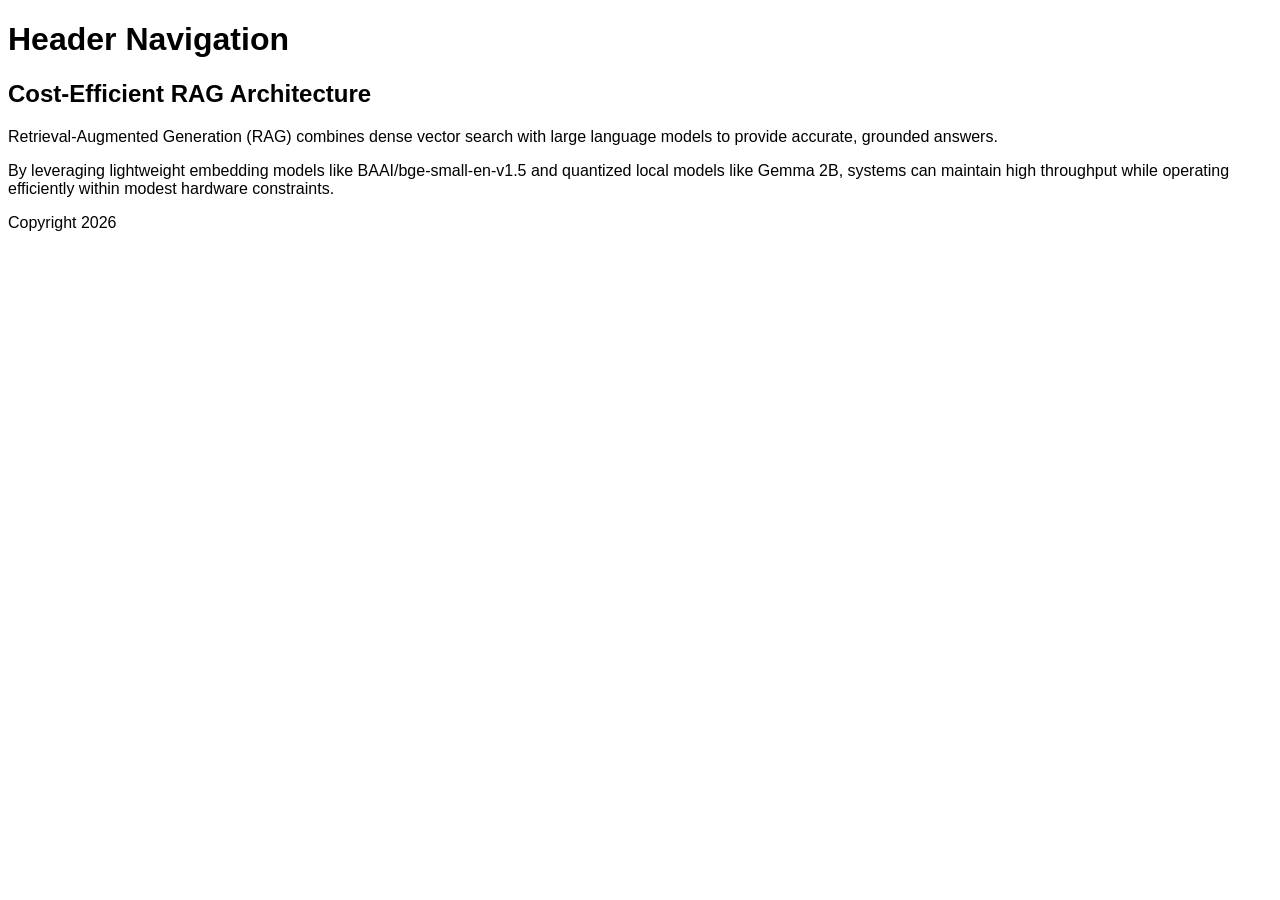
<file: problem1-rag/tests/fixtures/sample.html>
<!DOCTYPE html>
<html>
<head>
    <title>Sample RAG Document</title>
    <style>body { font-family: sans-serif; }</style>
    <script>console.log("ignore script");</script>
</head>
<body>
    <header><h1>Header Navigation</h1></header>
    <main>
        <h2>Cost-Efficient RAG Architecture</h2>
        <p>Retrieval-Augmented Generation (RAG) combines dense vector search with large language models to provide accurate, grounded answers.</p>
        <p>By leveraging lightweight embedding models like BAAI/bge-small-en-v1.5 and quantized local models like Gemma 2B, systems can maintain high throughput while operating efficiently within modest hardware constraints.</p>
    </main>
    <footer>Copyright 2026</footer>
</body>
</html>
</file>
